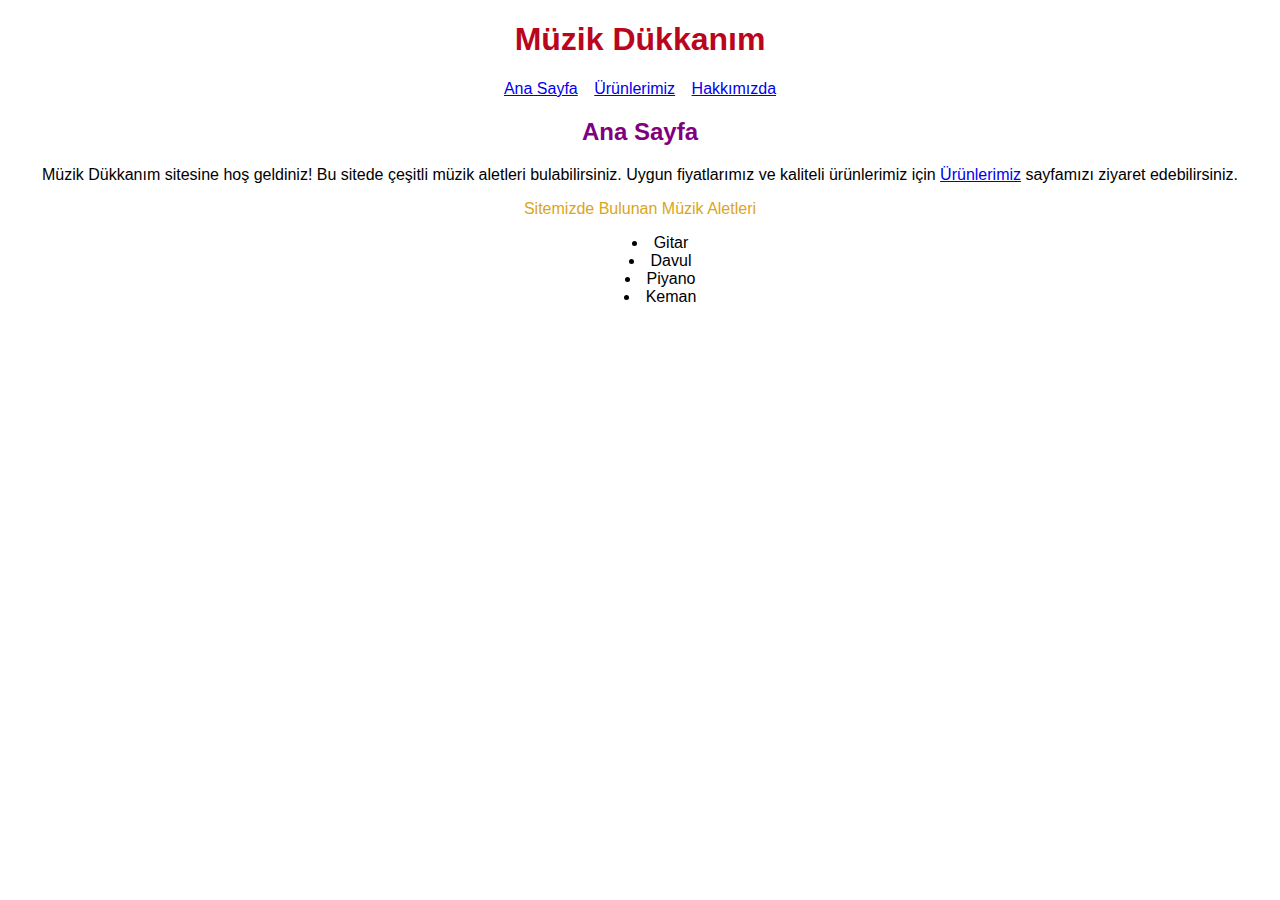
<file: index.html>
<!DOCTYPE html>
<html lang="en">
<head>
    <meta charset="UTF-8">
    <meta http-equiv="X-UA-Compatible" content="IE=edge">
    <meta name="viewport" content="width=device-width, initial-scale=1.0">
    <title>Müzik Dükkanım</title>
    <link rel="stylesheet" href="style.css">
</head>
<body class="arial">
    <h1 class="center red">Müzik Dükkanım</h1>
    <div class="center padding">
        <a href="index.html">Ana Sayfa</a>
        <a href="urunlerimiz.html">Ürünlerimiz</a>
        <a href="hakkimizda.html">Hakkımızda</a>
    </div>
    <h2 class="center purple">Ana Sayfa</h2>
    <p class="center">Müzik Dükkanım sitesine hoş geldiniz! Bu sitede çeşitli müzik aletleri bulabilirsiniz. Uygun fiyatlarımız ve 
        kaliteli ürünlerimiz için <a href="urunlerimiz.html">Ürünlerimiz</a> sayfamızı ziyaret edebilirsiniz.
    </p>
    <p class="center gold">Sitemizde Bulunan Müzik Aletleri</p>
    <div>

        <ul class="ortalama">
            <li>Gitar</li>
            <li>Davul</li>
            <li>Piyano</li>
            <li>Keman</li>
        </ul>
    </div>
</body>
</html>
</file>
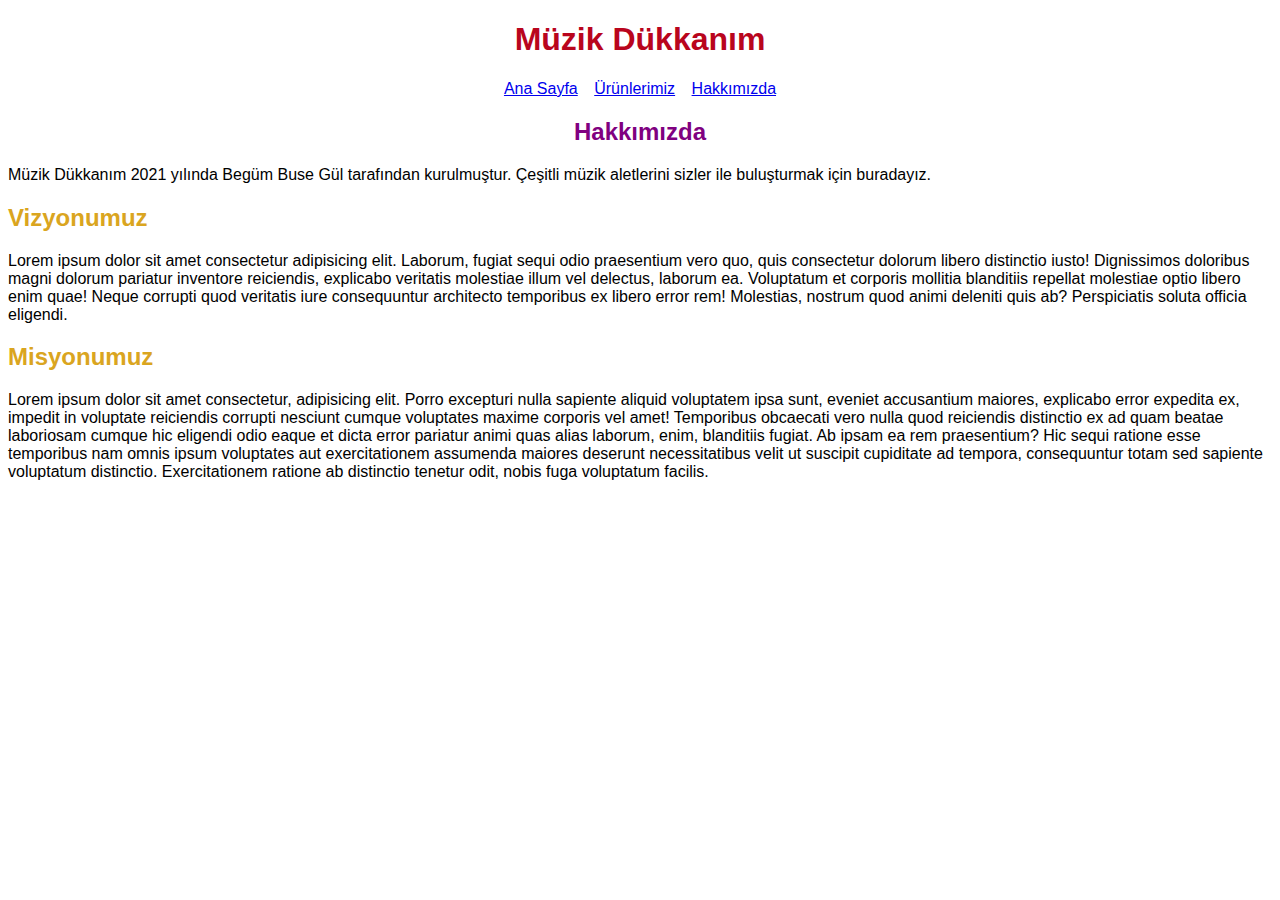
<file: hakkimizda.html>
<!DOCTYPE html>
<html lang="en">
<head>
    <meta charset="UTF-8">
    <meta http-equiv="X-UA-Compatible" content="IE=edge">
    <meta name="viewport" content="width=device-width, initial-scale=1.0">
    <title>Müzik Dükkanım</title>
    <link rel="stylesheet" href="style.css">
</head>
<body class="arial">
    <h1 class="center red">Müzik Dükkanım</h1>
    <div class="center padding">
        <a href="index.html">Ana Sayfa</a>
        <a href="urunlerimiz.html">Ürünlerimiz</a>
        <a href="hakkimizda.html">Hakkımızda</a>
    </div>
    <h2 class="center purple">Hakkımızda</h2>
    <p>Müzik Dükkanım 2021 yılında Begüm Buse Gül tarafından kurulmuştur. Çeşitli müzik aletlerini sizler ile buluşturmak
    için buradayız.</p>
    <h2 class="gold">Vizyonumuz</h2>
    <p>Lorem ipsum dolor sit amet consectetur adipisicing elit. Laborum, fugiat sequi odio praesentium vero quo, quis consectetur dolorum libero distinctio iusto! Dignissimos doloribus magni dolorum pariatur inventore reiciendis, explicabo veritatis molestiae illum vel delectus, laborum ea. Voluptatum et corporis mollitia blanditiis repellat molestiae optio libero enim quae! Neque corrupti quod veritatis iure consequuntur architecto temporibus ex libero error rem! Molestias, nostrum quod animi deleniti quis ab? Perspiciatis soluta officia eligendi.</p>
    <h2 class="gold">Misyonumuz</h2>
    <p>Lorem ipsum dolor sit amet consectetur, adipisicing elit. Porro excepturi nulla sapiente aliquid voluptatem ipsa sunt, eveniet accusantium maiores, explicabo error expedita ex, impedit in voluptate reiciendis corrupti nesciunt cumque voluptates maxime corporis vel amet! Temporibus obcaecati vero nulla quod reiciendis distinctio ex ad quam beatae laboriosam cumque hic eligendi odio eaque et dicta error pariatur animi quas alias laborum, enim, blanditiis fugiat. Ab ipsam ea rem praesentium? Hic sequi ratione esse temporibus nam omnis ipsum voluptates aut exercitationem assumenda maiores deserunt necessitatibus velit ut suscipit cupiditate ad tempora, consequuntur totam sed sapiente voluptatum distinctio. Exercitationem ratione ab distinctio tenetur odit, nobis fuga voluptatum facilis.</p>

</body>
</html>
</file>
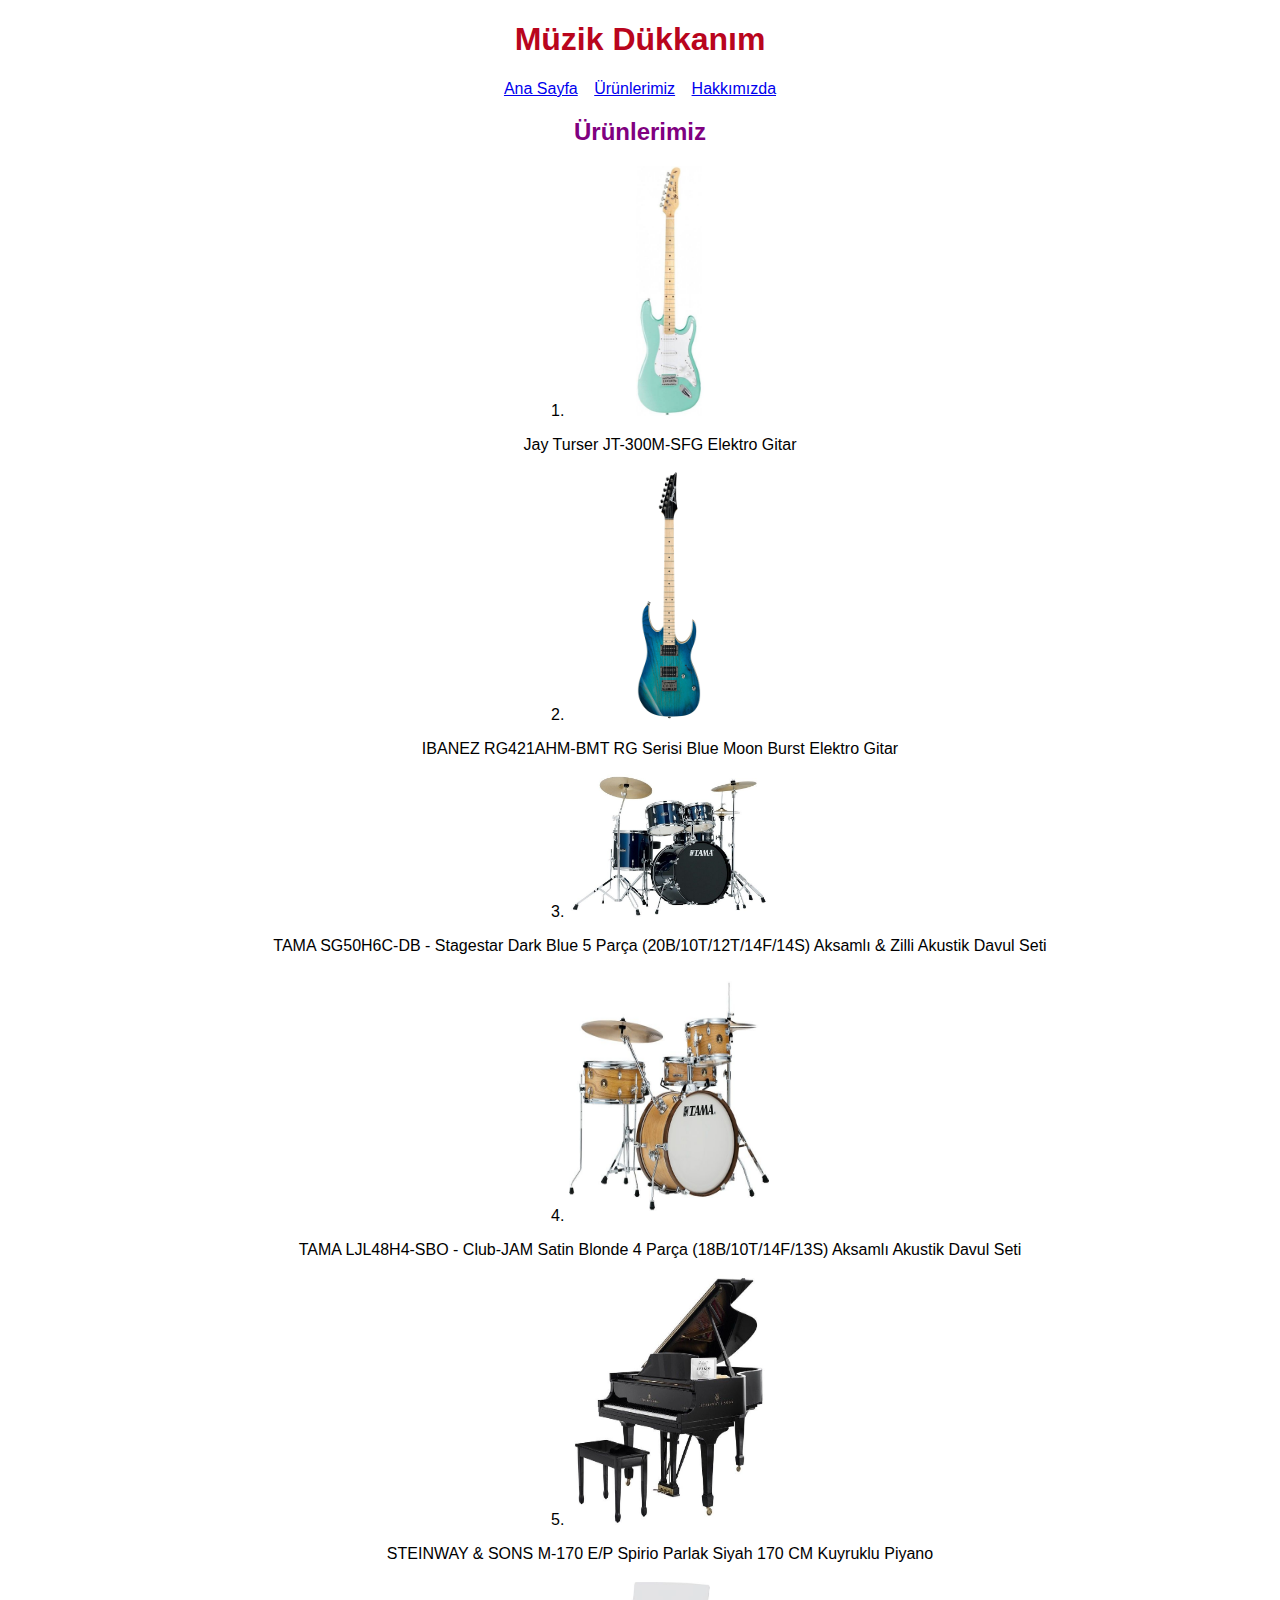
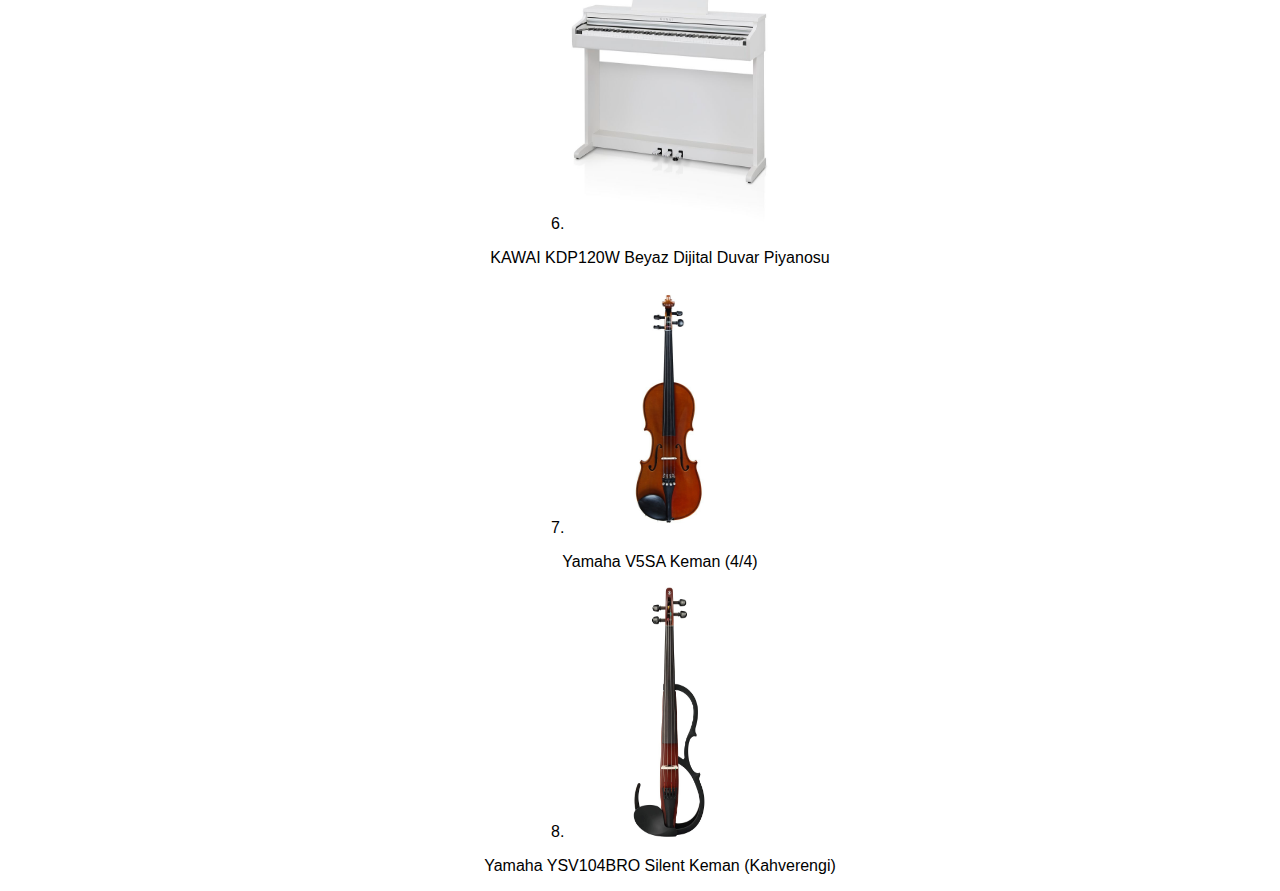
<file: urunlerimiz.html>
<!DOCTYPE html>
<html lang="en">
<head>
    <meta charset="UTF-8">
    <meta http-equiv="X-UA-Compatible" content="IE=edge">
    <meta name="viewport" content="width=device-width, initial-scale=1.0">
    <title>Müzik Dükkanım</title>
    <link rel="stylesheet" href="style.css">
</head>
<body class="arial">
    <h1 class="center red">Müzik Dükkanım</h1>
    <div class="center padding">
        <a href="index.html">Ana Sayfa</a>
        <a href="urunlerimiz.html">Ürünlerimiz</a>
        <a href="hakkimizda.html">Hakkımızda</a>
    </div>
        <h2 class="center purple">Ürünlerimiz</h2>
    <div class="center">   
        <ol class="ortalama">
            <li><img src="/assets/guitar1.jpg" style="width: 200px; height: 250px;"></li>
            <p>Jay Turser JT-300M-SFG Elektro Gitar</p>
            <li><img src="/assets/guitar2.jpg" style="width: 200px; height: 250px;"></li>
            <p>IBANEZ RG421AHM-BMT RG Serisi Blue Moon Burst Elektro Gitar</p>
            <li><img src="/assets/bateri1.jpg" style="height: 250; width: 200px"></li>
            <p>TAMA SG50H6C-DB - Stagestar Dark Blue 5 Parça (20B/10T/12T/14F/14S) Aksamlı & Zilli Akustik Davul Seti</p>
            <li><img src="/assets/bateri2.jpg" style="height: 250px; width: 200px"></li>
            <p>TAMA LJL48H4-SBO - Club-JAM Satin Blonde 4 Parça (18B/10T/14F/13S) Aksamlı Akustik Davul Seti</p>
            <li><img src="/assets/piyano1.jpg" style="height: 250px; width: 200px"></li>
            <p>STEINWAY & SONS M-170 E/P Spirio Parlak Siyah 170 CM Kuyruklu Piyano</p>
            <li><img src="/assets/piyano2.jpg" style="height: 250px; width: 200px"></li>
            <p>KAWAI KDP120W Beyaz Dijital Duvar Piyanosu</p>
            <li><img src="/assets/keman1.jpg" style="height: 250px; width: 200px"></li>
            <p>Yamaha V5SA Keman (4/4)</p>
            <li><img src="/assets/keman2.jpg" style="height: 250px; width: 200px"></li>
            <p>Yamaha YSV104BRO Silent Keman (Kahverengi)</p>
        </ol>
    </div>

</body>
</html>
</file>
<file: style.css>
.center{
    text-align: center;
}
.red{
    color: #b9051d;
}   

.purple{
    color:purple;
}

.gold{
    color:goldenrod;
}

.ortalama{
    text-align: center;
    list-style-position: inside;
}

.padding a{
    padding: 6px;
}

.arial{
    font-family: Arial, Helvetica, sans-serif;
}
</file>
